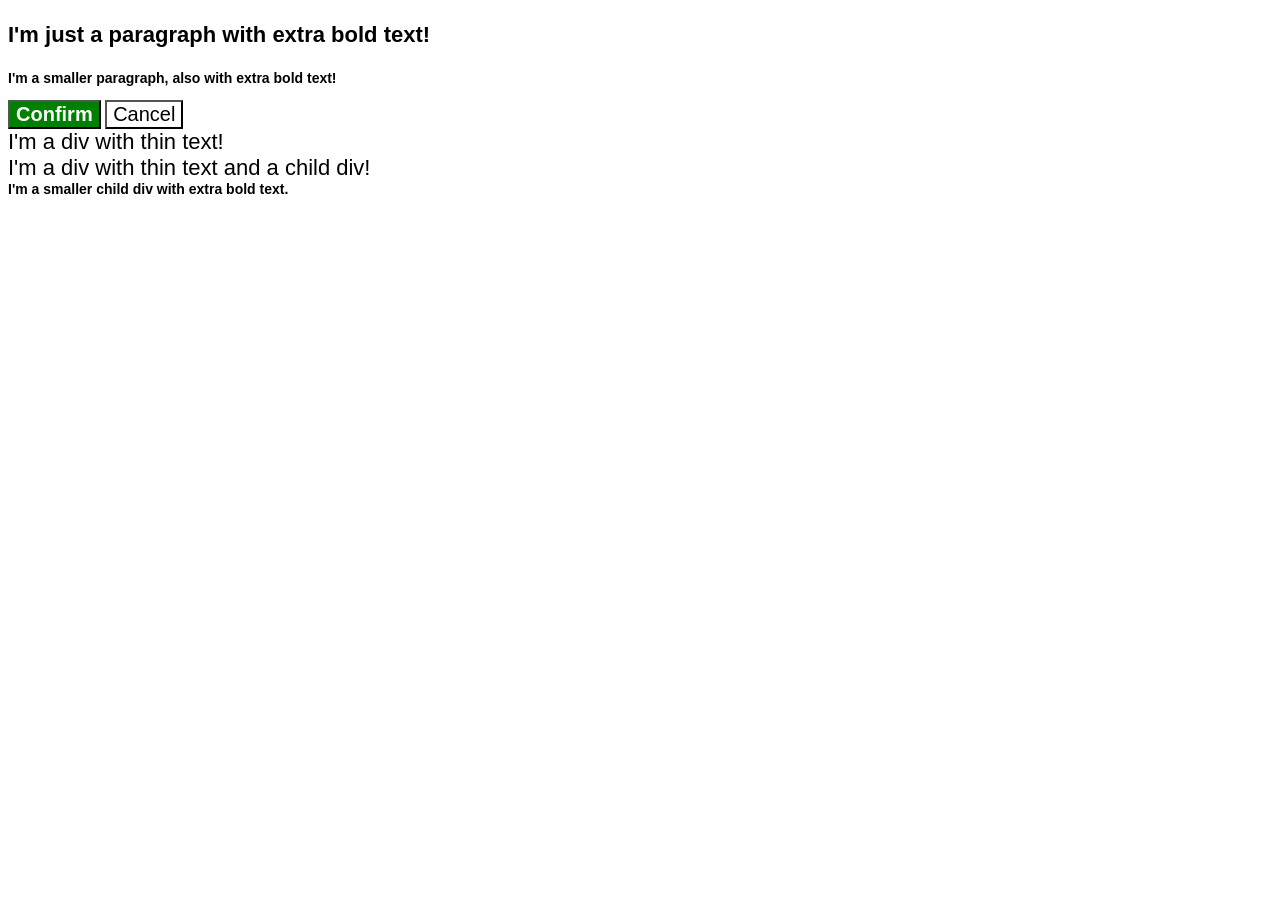
<file: cascade-fix/index.html>
<!DOCTYPE html>
<html lang="en">
  <head>
    <meta charset="UTF-8">
    <meta http-equiv="X-UA-Compatible" content="IE=edge">
    <meta name="viewport" content="width=device-width, initial-scale=1.0">
    <title>Fix the Cascade</title>
    <link rel="stylesheet" href="style.css">
  </head>
  <body>
    <p class="para">I'm just a paragraph with extra bold text!</p>
    <p class="para small-para">I'm a smaller paragraph, also with extra bold text!</p>

    <button id="confirm-button" class="button confirm">Confirm</button>
    <button id="cancel-button" class="button cancel">Cancel</button>

    <div class="text">I'm a div with thin text!</div>
    <div class="text">I'm a div with thin text and a child div!
      <div class="text child">I'm a smaller child div with extra bold text.</div>
    </div>
  </body>
</html>
</file>
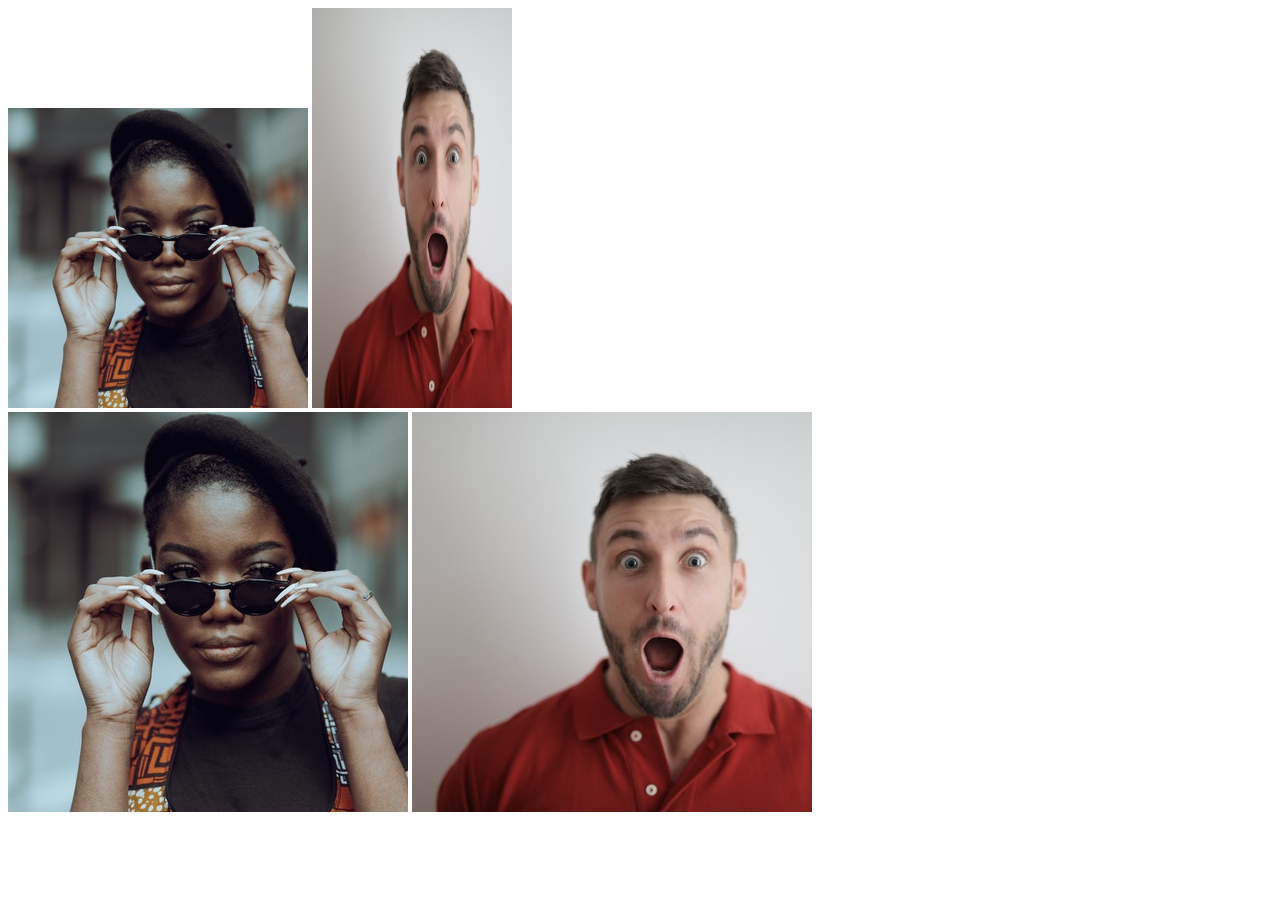
<file: chaining-selectors/index.html>
<!DOCTYPE html>
<html lang="en">
  <head>
    <meta charset="UTF-8">
    <meta http-equiv="X-UA-Compatible" content="IE=edge">
    <meta name="viewport" content="width=device-width, initial-scale=1.0">
    <title>Chaining Selectors</title>
    <link rel="stylesheet" href="style.css">
  </head>
  <body>
    <!-- Use the classes BELOW this line -->
    <div>
      <img class="avatar proportioned" src="./images/baba.jpg" alt="Woman with glasses">
      <img class="avatar distorted" src="./images/ziomek.jpg" alt="Man with surprised expression">
    </div>
    <!-- Use the classes ABOVE thi s line -->
    <div>
      <img class="original proportioned" src="./images/baba.jpg" alt="Woman with glasses">
      <img class="original distorted" src="./images/ziomek.jpg" alt="Man with surprised expression">
    </div>
  </body>
</html>
</file>
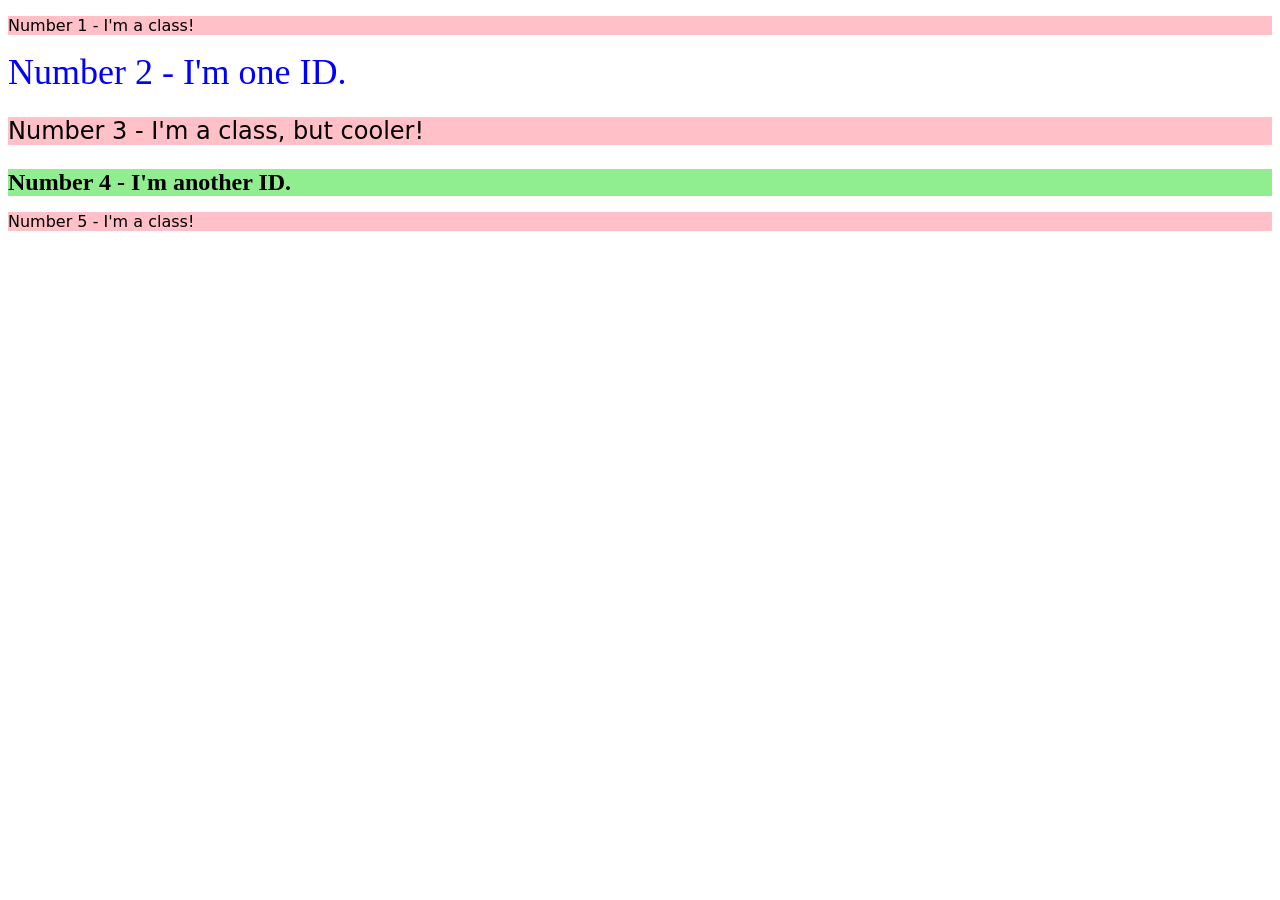
<file: class-id-selectors/index.html>
<!DOCTYPE html>
<html lang="en">
  <head>
    <meta charset="UTF-8">
    <meta http-equiv="X-UA-Compatible" content="IE=edge">
    <meta name="viewport" content="width=device-width, initial-scale=1.0">
    <title>Class and ID Selectors</title>
    <link rel="stylesheet" href="styles.css">
  </head>
  <body>
    <p class="skibidi">Number 1 - I'm a class!</p>
    <div id="nowe">Number 2 - I'm one ID.</div>
    <p class="skibidi wieksze">Number 3 - I'm a class, but cooler!</p>
    <div id="siema">Number 4 - I'm another ID.</div>
    <p class="skibidi">Number 5 - I'm a class!</p>
  </body>
</html>
</file>
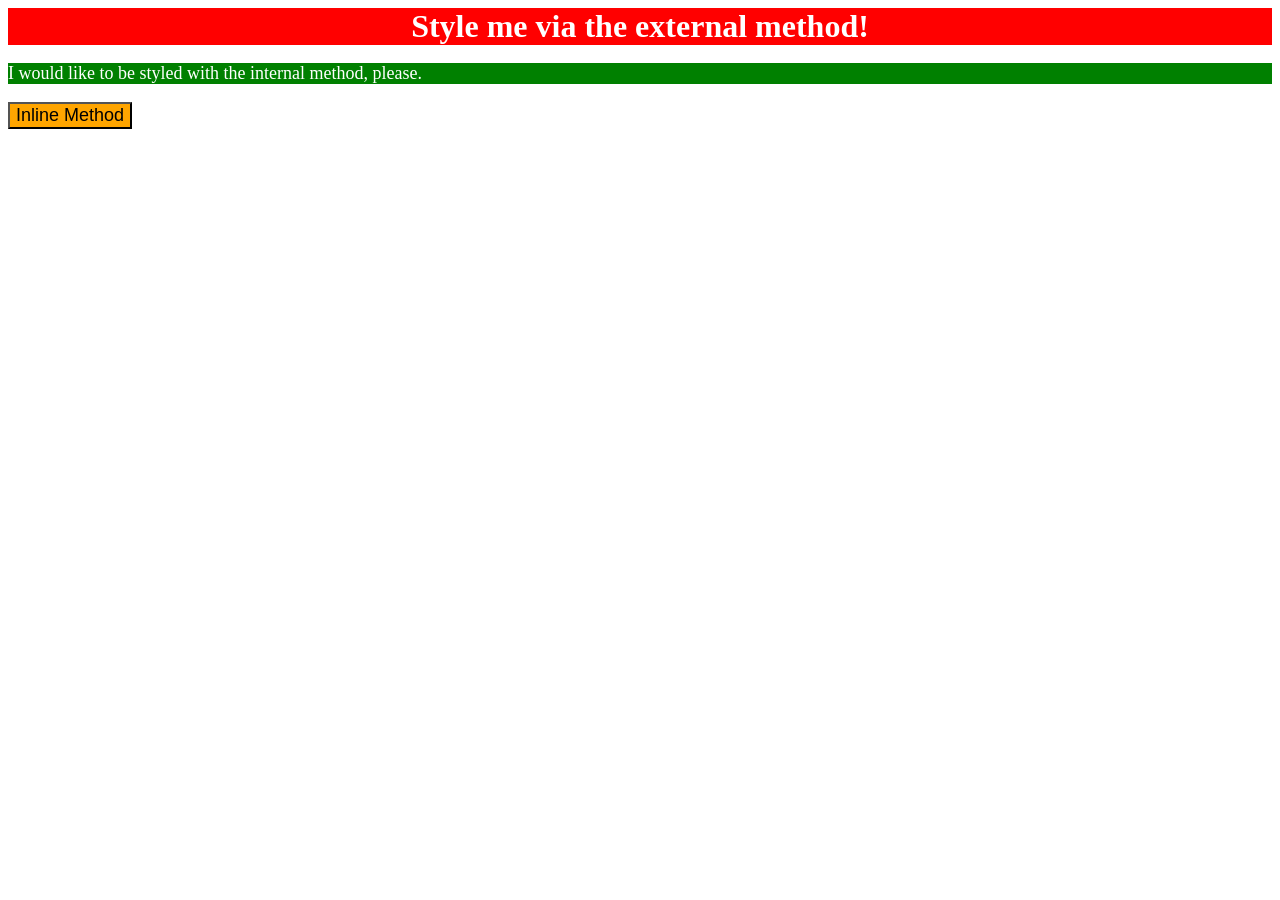
<file: css-methods/index.html>
<!DOCTYPE html>
<html lang="en">
  <head>
    <link rel="stylesheet" href="styles.css">
    <meta charset="UTF-8">
    <meta http-equiv="X-UA-Compatible" content="IE=edge">
    <meta name="viewport" content="width=device-width, initial-scale=1.0">
    <title>Methods for Adding CSS</title>
    <style>
      p {
        background-color: green;
        color: white;
        font-size: 18px;
      }
    </style>
  </head>
  <body>
    <div>Style me via the external method!</div>
    <p>I would like to be styled with the internal method, please.</p>
    <button style="background-color: orange; font-size: 18px;">Inline Method</button>
  </body>
</html>
</file>
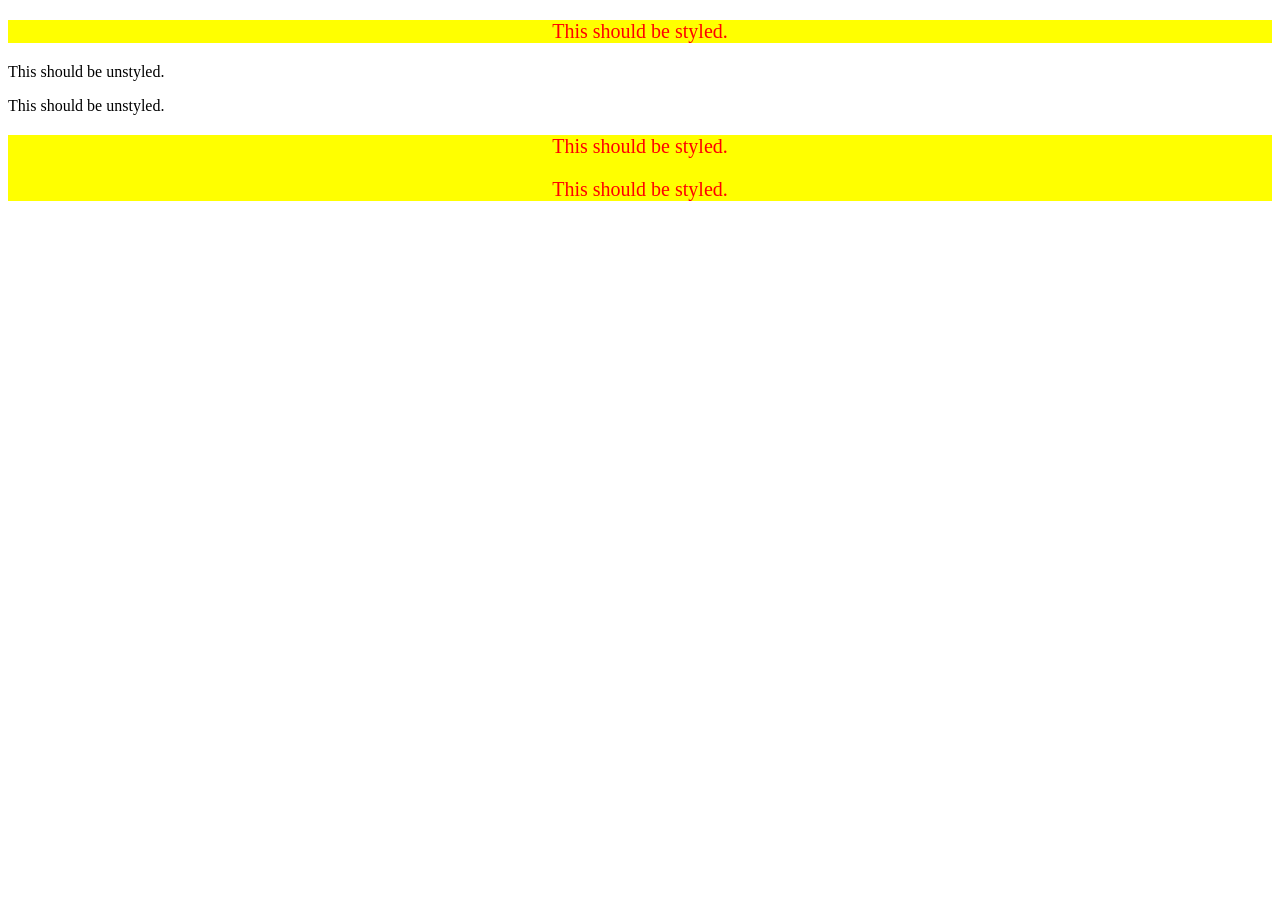
<file: descendant-combinator/index.html>
<!DOCTYPE html>
<html lang="en">
  <head>
    <meta charset="UTF-8">
    <meta http-equiv="X-UA-Compatible" content="IE=edge">
    <meta name="viewport" content="width=device-width, initial-scale=1.0">
    <title>Descendant Combinator</title>
    <link rel="stylesheet" href="style.css">
  </head>
  <body>
    <div class="container">
      <p class="text">This should be styled.</p>
    </div>
    <p class="text">This should be unstyled.</p>
    <p class="text">This should be unstyled.</p>
    <div class="container">
      <p class="text">This should be styled.</p>
      <p class="text">This should be styled.</p>
    </div>
  </body>
</html>
</file>
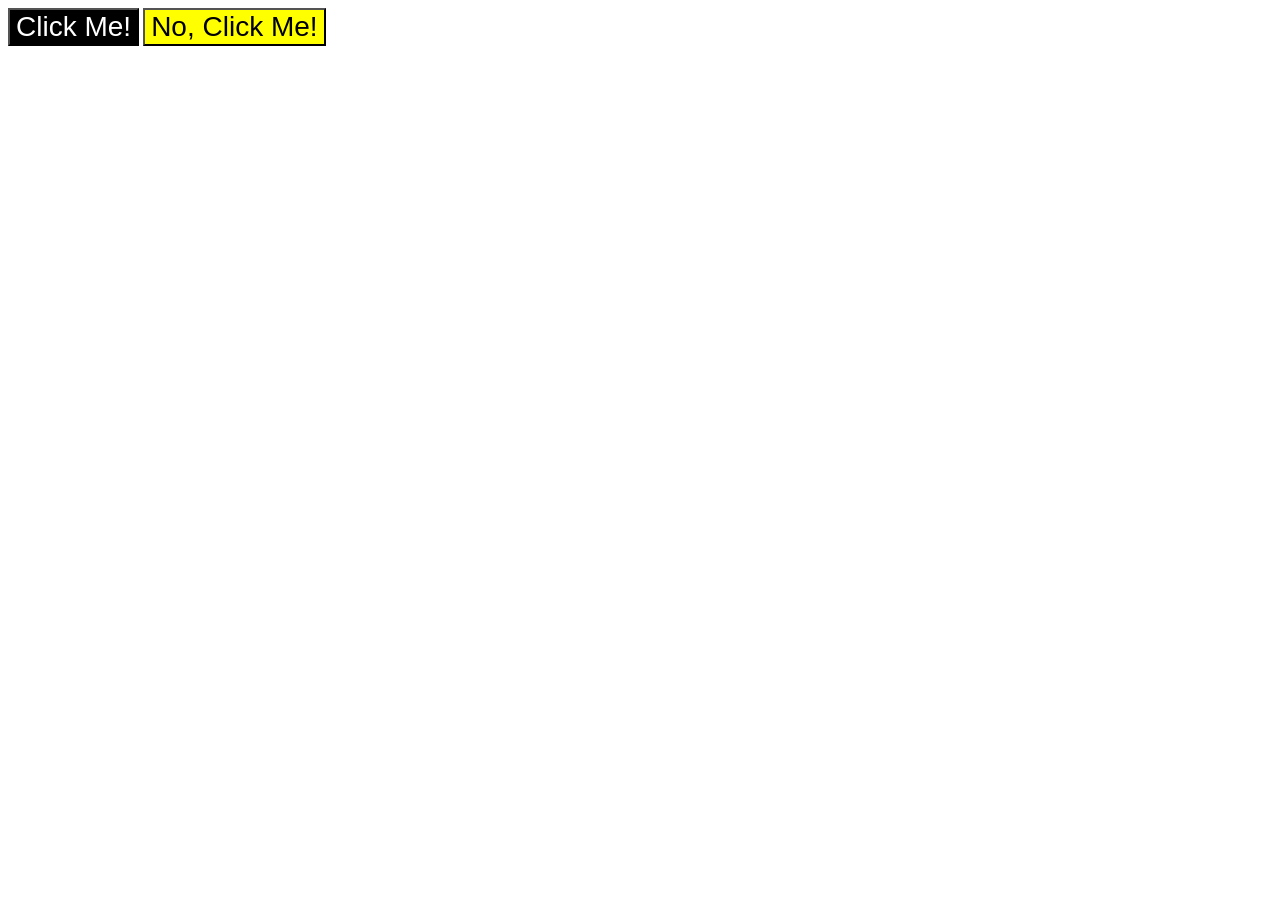
<file: grouping-selectors/index.html>
<!DOCTYPE html>
<html lang="en">
  <head>
    <meta charset="UTF-8">
    <meta http-equiv="X-UA-Compatible" content="IE=edge">
    <meta name="viewport" content="width=device-width, initial-scale=1.0">
    <title>Grouping Selectors</title>
    <link rel="stylesheet" href="style.css">
  </head>
  <body>
    <button class="pierwszy">Click Me!</button>
    <button class="drugi">No, Click Me!</button>
  </body>
</html>
</file>
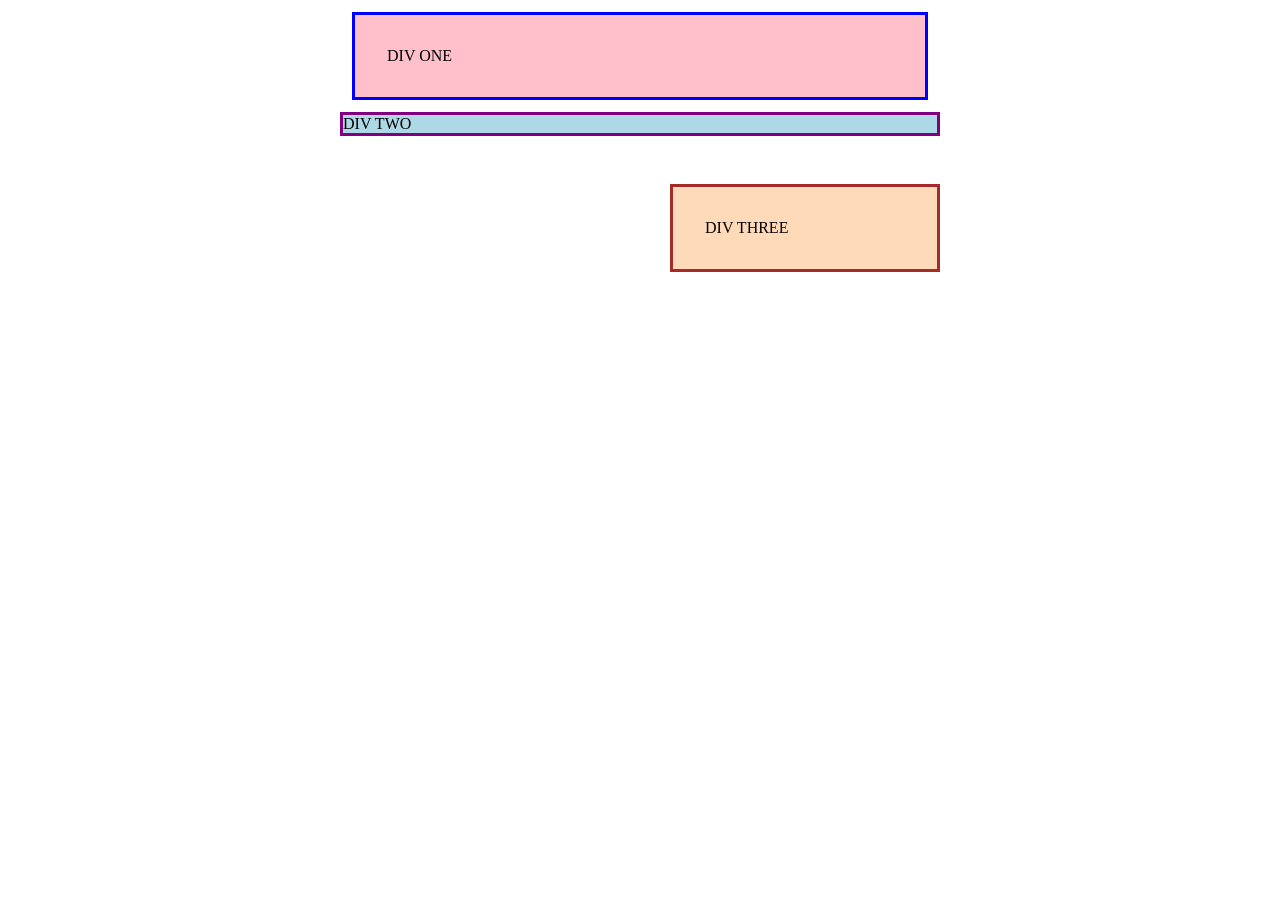
<file: margin-and-padding1/index.html>
<!DOCTYPE html>
<html lang="en">
  <head>
    <meta charset="UTF-8">
    <meta http-equiv="X-UA-Compatible" content="IE=edge">
    <meta name="viewport" content="width=device-width, initial-scale=1.0">
    <title>Margin and Padding exercise</title>
    <link rel="stylesheet" href="style.css">
  </head>
  <body>
    <div class="one">
      DIV ONE
    </div>
    <div class="two">
      DIV TWO
    </div>
    <div class="three">
      DIV THREE
    </div>
  </body>
</html>
</file>
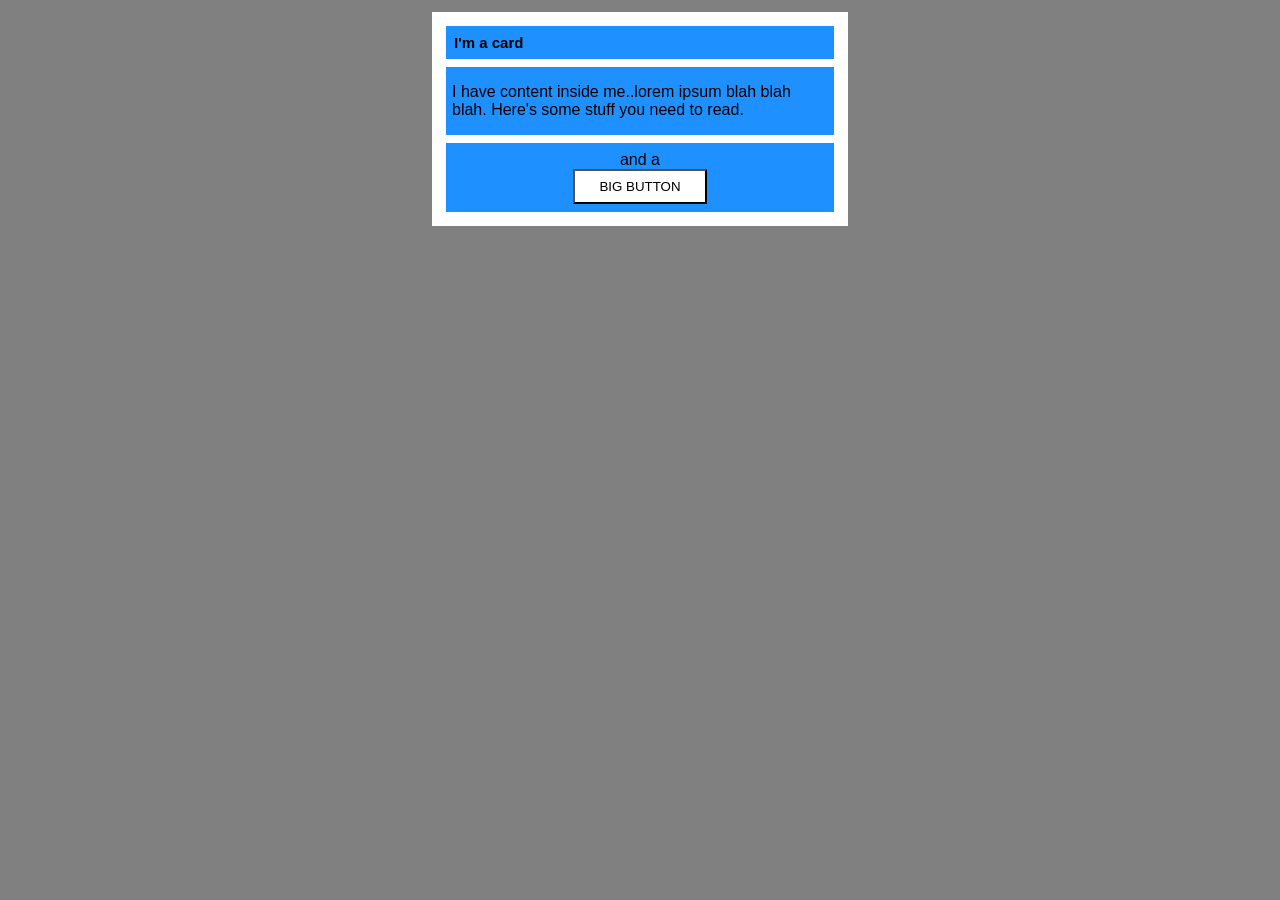
<file: margin-and-padding2/index.html>
<!DOCTYPE html>
<html lang="en">
  <head>
    <meta charset="UTF-8">
    <meta http-equiv="X-UA-Compatible" content="IE=edge">
    <meta name="viewport" content="width=device-width, initial-scale=1.0">
    <title>Margin and Padding exercise 2</title>
    <link rel="stylesheet" href="style.css">
  </head>
  <body>
    <div class="card">
      <h1 class="title">I'm a card</h1>
      <div class="content">I have content inside me..lorem ipsum blah blah blah. Here's some stuff you need to read.</div>
      <div class="button-container">and a <button>BIG BUTTON</button></div>
    </div>
  </body>
</html>
</file>
<file: cascade-fix/style.css>
body {
  font-family: Arial, Helvetica, sans-serif;
}

.para,
.small-para {
  color: hsl(0, 0%, 0%);
  font-weight: 800;
}

.para.small-para {
  font-size: 14px;
  font-weight: 800;
}

.para {
  font-size: 22px;
}

#confirm-button {
  background: green;
  color: white;
  font-weight: bold;
} 

.button {
  background-color: rgb(255, 255, 255);
  color: rgb(0, 0, 0);
  font-size: 20px;
}

.text .child {
  color: rgb(0, 0, 0);
  font-weight: 800;
  font-size: 14px;
}

div.text {
  color: rgb(0, 0, 0);
  font-size: 22px;
  font-weight: 100;
}
</file>
<file: chaining-selectors/style.css>
.avatar.proportioned {
  width: 300px;
}
.avatar.distorted {
    width: 200px;
    height: 400px;

}
</file>
<file: class-id-selectors/styles.css>
.skibidi {
    background-color: rgb(255, 192, 200);
    font-family: verdana, "DejaVu Sans", sans-serif;
}
#nowe {
    color: rgb(0, 0, 255);
    font-size: 36px;
}   
#siema {
    background-color: lightgreen;
    font-size: 24px;
    font-weight: bold;
}
    .wieksze {
        font-size: 24px;
    }
</file>
<file: css-methods/styles.css>
div {
   background-color: red;
   color: white;
   font-size: 32px; 
   text-align: center;
   font-weight: bold;
}
</file>
<file: descendant-combinator/style.css>
.container  {
    background-color: yellow;
    color: red;
    font-size: 20px;
    text-align: center;
}
</file>
<file: grouping-selectors/style.css>
.pierwszy,
.drugi  
{
    font-size: 28px;
    font-family: Helvetica, "Times New Roman", sans-serif;
}
.pierwszy
 {
    background-color: black;
    color: white;
 }
 .drugi
 {
    background-color: yellow;
 }
</file>
<file: margin-and-padding1/style.css>
body {
  max-width: 600px;
  margin: 0 auto;
}

.one {
  background: pink;
  border: 3px solid blue;
  /* CHANGE ME */
  padding: 32px;
  margin: 12px;
}

.two {
  background: lightblue;
  border: 3px solid purple;
  /* CHANGE ME */
  margin-bottom: 48px;
}

.three {
  background: peachpuff;
  border: 3px solid brown;
  width: 200px;
  /* CHANGE ME */
  padding: 32px;
  margin-left: auto;
}
</file>
<file: margin-and-padding2/style.css>
body {
  background: gray;
  font-family: sans-serif;
  font-size: 16px;
  box-sizing: border-box;
}

.card {
  width: 400px;
  background: white;
  margin: 12px auto;
  padding: 8px;
}

.title,
.content,
.button-container {
  background: dodgerblue;
  padding: 6px;
  margin: 6px;
  
}
.title {
  background: dodgerblue;
  padding: 8px;
  margin-bottom: 8px;
  font-size: 15px;
  
}
.content {
  background: dodgerblue;
  padding: 16px 6px;
  margin-bottom: 8px;
}
.button-container {
  background: dodgerblue;
  padding: 8px;
  text-align: center;
  
}

button {
  background: white;
  display: block;
  margin: 0 auto;
  padding: 8px 24px;
  
}
</file>
